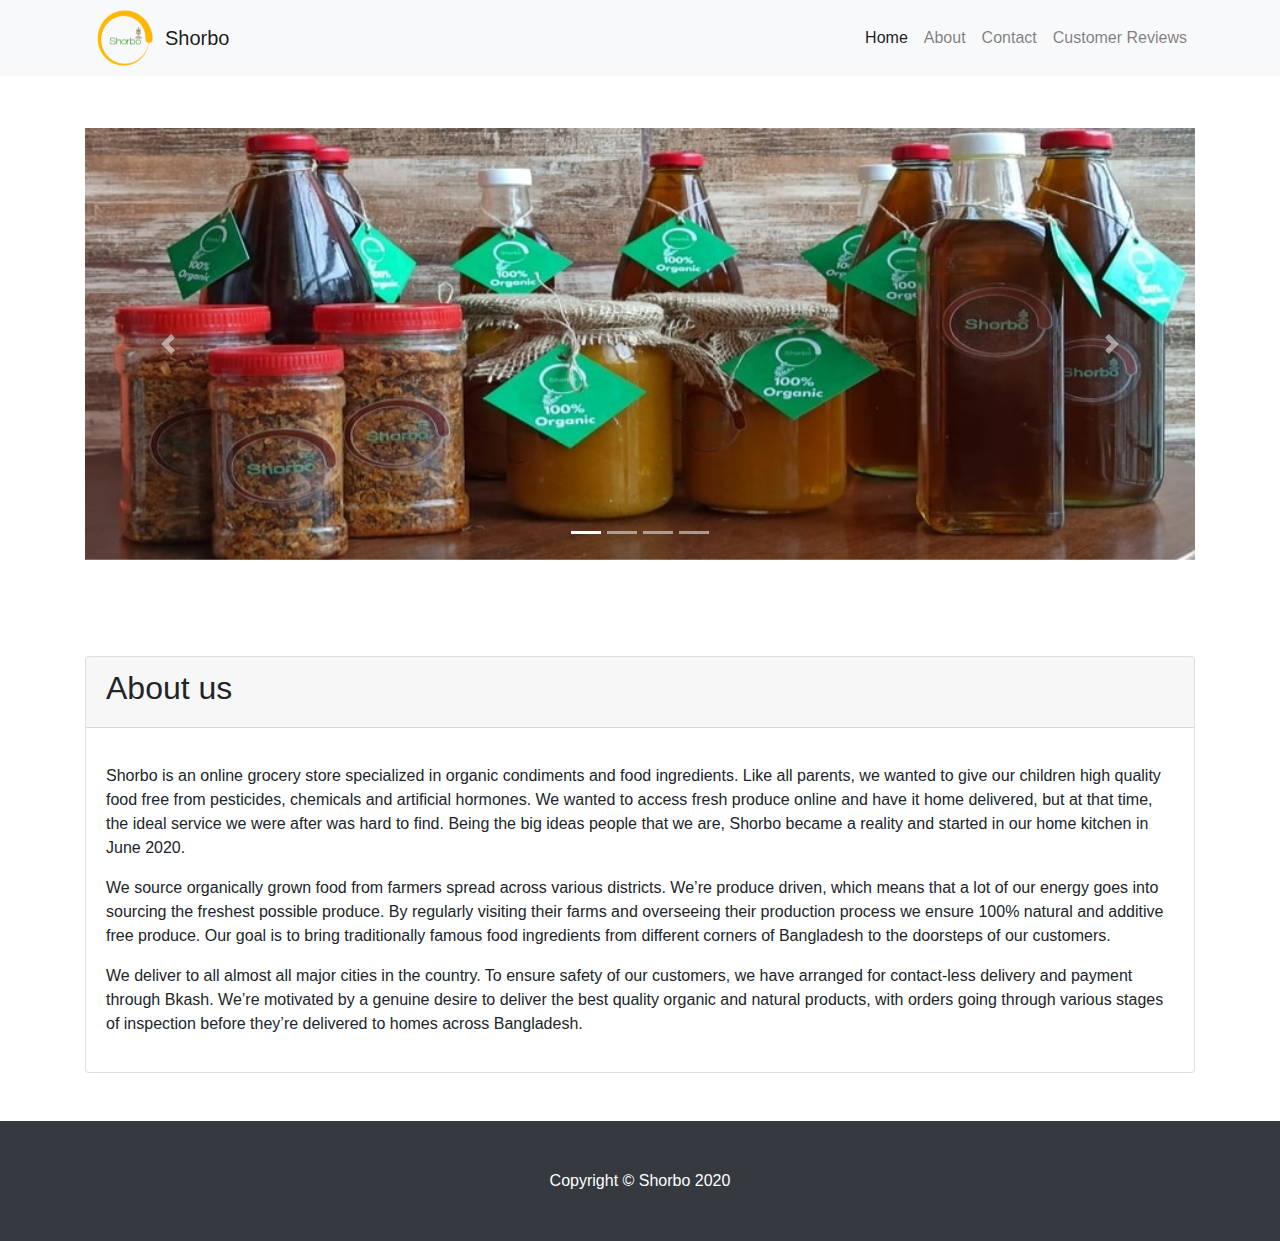
<file: about.html>
<!DOCTYPE html>
<html lang="en">

<head>

    <meta charset="utf-8">
    <meta name="viewport" content="width=device-width, initial-scale=1, shrink-to-fit=no">
    <meta name="description" content="">
    <meta name="author" content="">

    <title>Shorbo - Authentic Bangladeshi Food and Condiments</title>

    <!-- Bootstrap core CSS -->
    <link href="vendor/bootstrap/css/bootstrap.min.css" rel="stylesheet">

    <!-- Custom styles for this template -->
    <link href="css/shop-homepage.css" rel="stylesheet">

</head>

<body>
    <!-- Load Facebook SDK for JavaScript -->
    <div id="fb-root"></div>
    <script>
        window.fbAsyncInit = function () {
            FB.init({
                xfbml: true,
                version: 'v9.0'
            });
        };

        (function (d, s, id) {
            var js, fjs = d.getElementsByTagName(s)[0];
            if (d.getElementById(id)) return;
            js = d.createElement(s); js.id = id;
            js.src = 'https://connect.facebook.net/en_US/sdk/xfbml.customerchat.js';
            fjs.parentNode.insertBefore(js, fjs);
        }(document, 'script', 'facebook-jssdk'));</script>

    <!-- Your Chat Plugin code -->
    <div class="fb-customerchat" attribution=setup_tool page_id="109635067465153" theme_color="#67b868"
        logged_in_greeting="Welcome to Shorbo! If you would like to place an order please send us a message."
        logged_out_greeting="Welcome to Shorbo! If you would like to place an order please send us a message.">
    </div>

    <!-- Navigation -->
    <nav class="navbar navbar-expand-lg navbar-light bg-light fixed-top">
        <div class="container">
            <img src="resources/img/navbar/logo.png" width="80" height="60" alt="">
            <a class="navbar-brand" href="#">Shorbo</a>
            <button class="navbar-toggler" type="button" data-toggle="collapse" data-target="#navbarResponsive"
                aria-controls="navbarResponsive" aria-expanded="false" aria-label="Toggle navigation">
                <span class="navbar-toggler-icon"></span>
            </button>
            <div class="collapse navbar-collapse" id="navbarResponsive">
                <ul class="navbar-nav ml-auto">
                    <li class="nav-item active">
                        <a class="nav-link" href="index.html">Home
                            <span class="sr-only">(current)</span>
                        </a>
                    </li>
                    <li class="nav-item">
                        <a class="nav-link" href="about.html">About</a>
                    </li>
                    <li class="nav-item">
                        <a class="nav-link" href="#">Contact</a>
                    </li>
                    <li class="nav-item">
                        <a class="nav-link" href="review.html">Customer Reviews</a>
                    </li>

                </ul>
            </div>
        </div>
    </nav>

    <!-- Page Content -->
    <div class="container py-5">
        <div id="carouselExampleIndicators" class="carousel slide" data-ride="carousel">
            <ol class="carousel-indicators">
                <li data-target="#carouselExampleIndicators" data-slide-to="0" class="active"></li>
                <li data-target="#carouselExampleIndicators" data-slide-to="1"></li>
                <li data-target="#carouselExampleIndicators" data-slide-to="2"></li>
                <li data-target="#carouselExampleIndicators" data-slide-to="3"></li>
            </ol>
            <div class="carousel-inner">
                <div class="carousel-item active">
                    <img class="d-block w-100" src="resources/img/about/carousel1.jpg" alt="First slide">
                </div>
                <div class="carousel-item">
                    <img class="d-block w-100" src="resources/img/about/carousel2.jpg" alt="Second slide">
                </div>
                <div class="carousel-item">
                    <img class="d-block w-100" src="resources/img/about/carousel3.jpg" alt="Third slide">
                </div>
                <div class="carousel-item">
                    <img class="d-block w-100" src="resources/img/about/carousel4.jpg" alt="Third slide">
                </div>
            </div>
            <a class="carousel-control-prev" href="#carouselExampleIndicators" role="button" data-slide="prev">
                <span class="carousel-control-prev-icon" aria-hidden="true"></span>
                <span class="sr-only">Previous</span>
            </a>
            <a class="carousel-control-next" href="#carouselExampleIndicators" role="button" data-slide="next">
                <span class="carousel-control-next-icon" aria-hidden="true"></span>
                <span class="sr-only">Next</span>
            </a>
        </div>
    </div>

    <div class="container py-5">
        <div class="card">
            <div class="card-header">
                <h2>About us</h2>
            </div>
            <div class="card-body">
                <p class="card-text">
                <p>Shorbo is an online grocery store specialized in organic condiments and food ingredients. Like
                    all
                    parents, we wanted to give our children high quality food free from pesticides, chemicals and
                    artificial hormones. We wanted to access fresh produce online and have it home delivered, but at
                    that time, the ideal service we were after was hard to find. Being the big ideas people that we
                    are,
                    Shorbo became a reality and started in our home kitchen in June 2020. </p>
                <p>We source organically grown food from farmers spread across various districts. We’re produce
                    driven,
                    which means that a lot of our energy goes into sourcing the freshest possible produce. By
                    regularly
                    visiting their farms and overseeing their production process we ensure 100% natural and additive
                    free produce. Our goal is to bring traditionally famous food ingredients from different corners
                    of
                    Bangladesh to the doorsteps of our customers. </p>
                <p>We deliver to all almost all major cities in the country. To ensure safety of our customers, we
                    have
                    arranged for contact-less delivery and payment through Bkash. We’re motivated by a genuine
                    desire to
                    deliver the best quality organic and natural products, with orders going through various stages
                    of
                    inspection before they’re delivered to homes across Bangladesh. </p>
                </p>
            </div>
        </div>

    </div>






    <!-- Footer -->
    <footer class="py-5 bg-dark">
        <div class="container">
            <p class="m-0 text-center text-white">Copyright &copy; Shorbo 2020</p>
        </div>
        <!-- /.container -->
    </footer>

    <!-- Bootstrap core JavaScript -->
    <script src="vendor/jquery/jquery.min.js"></script>
    <script src="vendor/bootstrap/js/bootstrap.bundle.min.js"></script>

</body>

</html>
</file>
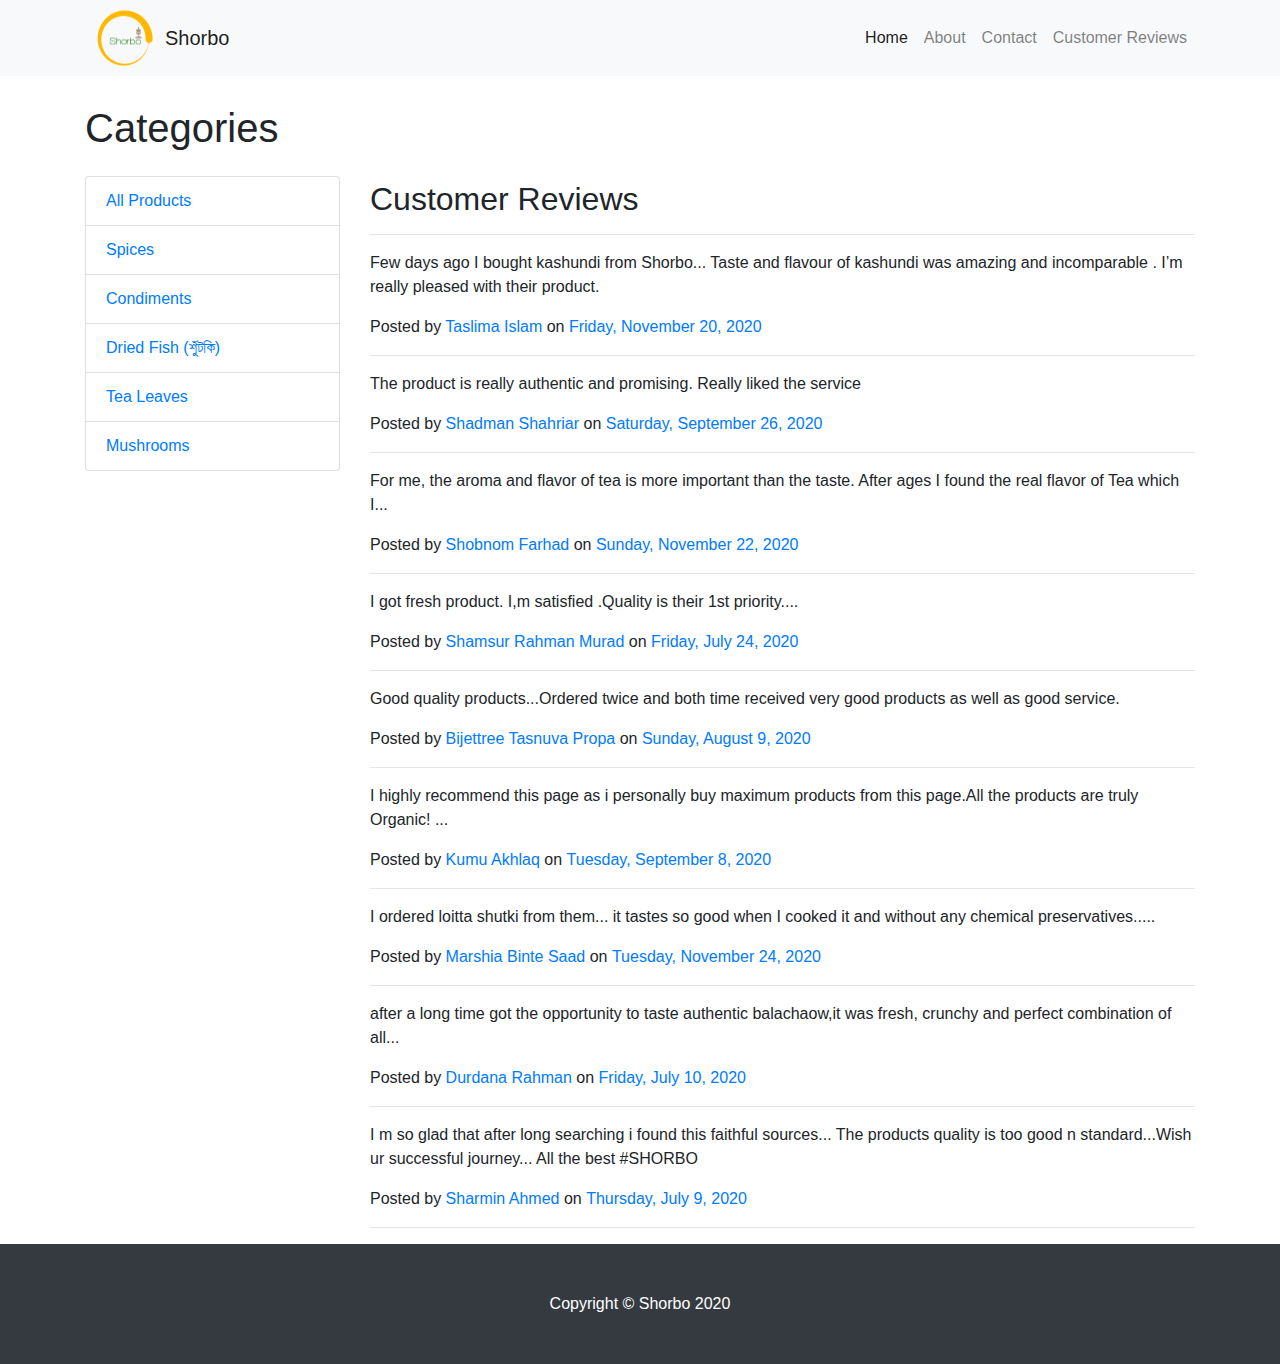
<file: review.html>
<!DOCTYPE html>
<html lang="en">

<head>

  <meta charset="utf-8">
  <meta name="viewport" content="width=device-width, initial-scale=1, shrink-to-fit=no">
  <meta name="description" content="">
  <meta name="author" content="">

  <title>Shorbo - Authentic Bangladeshi Food and Condiments</title>

  <!-- Bootstrap core CSS -->
  <link href="vendor/bootstrap/css/bootstrap.min.css" rel="stylesheet">

  <!-- Custom styles for this template -->
  <link href="css/shop-homepage.css" rel="stylesheet">

</head>

<body>
  <!-- Facebook JS SDK -->
  <div id="fb-root"></div>
  <script async defer crossorigin="anonymous" src="https://connect.facebook.net/en_US/sdk.js#xfbml=1&version=v9.0"
    nonce="aRwl4xNq"></script>

  <!-- Load Facebook SDK for JavaScript -->
  <div id="fb-root"></div>
  <script>
    window.fbAsyncInit = function () {
      FB.init({
        xfbml: true,
        version: 'v9.0'
      });
    };

    (function (d, s, id) {
      var js, fjs = d.getElementsByTagName(s)[0];
      if (d.getElementById(id)) return;
      js = d.createElement(s); js.id = id;
      js.src = 'https://connect.facebook.net/en_US/sdk/xfbml.customerchat.js';
      fjs.parentNode.insertBefore(js, fjs);
    }(document, 'script', 'facebook-jssdk'));</script>

  <!-- Your Chat Plugin code -->
  <div class="fb-customerchat" attribution=setup_tool page_id="109635067465153" theme_color="#67b868"
    logged_in_greeting="Welcome to Shorbo! If you would like to place an order please send us a message."
    logged_out_greeting="Welcome to Shorbo! If you would like to place an order please send us a message.">
  </div>

  <!-- Navigation -->
  <nav class="navbar navbar-expand-lg navbar-light bg-light fixed-top">
    <div class="container">
      <img src="resources/img/navbar/logo.png" width="80" height="60" alt="">
      <a class="navbar-brand" href="#">Shorbo</a>
      <button class="navbar-toggler" type="button" data-toggle="collapse" data-target="#navbarResponsive"
        aria-controls="navbarResponsive" aria-expanded="false" aria-label="Toggle navigation">
        <span class="navbar-toggler-icon"></span>
      </button>
      <div class="collapse navbar-collapse" id="navbarResponsive">
        <ul class="navbar-nav ml-auto">
          <li class="nav-item active">
            <a class="nav-link" href="index.html">Home
              <span class="sr-only">(current)</span>
            </a>
          </li>
          <li class="nav-item">
            <a class="nav-link" href="about.html">About</a>
          </li>
          <li class="nav-item">
            <a class="nav-link" href="#">Contact</a>
          </li>
          <li class="nav-item">
            <a class="nav-link" href="review.html">Customer Reviews</a>
          </li>

        </ul>
      </div>
    </div>
  </nav>

  <!-- Page Content -->
  <div class="container">

    <div class="row">

      <div class="col-lg-3">

        <h1 class="my-4">Categories</h1>
        <div class="list-group">
          <a href="index.html" class="list-group-item">All Products</a>
          <a href="spices.html" class="list-group-item">Spices</a>
          <a href="condiments.html" class="list-group-item">Condiments</a>
          <a href="dried_fish.html" class="list-group-item">Dried Fish (শুঁটকি)</a>
          <a href="tea.html" class="list-group-item">Tea Leaves</a>
          <a href="mushrooms.html" class="list-group-item">Mushrooms</a>


        </div>

      </div>


      <div class="col-lg-9" id="review">
        <h2> Customer Reviews</h2>
        <hr>
        <!-- /.card -->
        <div class="fb-post" data-href="https://www.facebook.com/taslima.islam.75/posts/3161644457273506"
          data-show-text="true" data-width="">
          <blockquote cite="https://www.facebook.com/taslima.islam.75/posts/3161644457273506"
            class="fb-xfbml-parse-ignore">
            <p>Few days ago I bought kashundi from Shorbo... Taste and flavour of kashundi was amazing and incomparable
              . I’m really pleased with their product.</p>
            Posted by <a href="#" role="button">Taslima Islam</a> on&nbsp;<a
              href="https://www.facebook.com/taslima.islam.75/posts/3161644457273506">Friday, November 20, 2020</a>
          </blockquote>
        </div>
        <hr>

        <div class="fb-post" data-href="https://www.facebook.com/shadman.shahmiar/posts/2832035460359633"
          data-show-text="true" data-width="">
          <blockquote cite="https://www.facebook.com/shadman.shahmiar/posts/2832035460359633"
            class="fb-xfbml-parse-ignore">
            <p>The product is really authentic and promising. Really liked the service</p>
            Posted by <a href="https://www.facebook.com/shadman.shahmiar">Shadman Shahriar</a> on&nbsp;<a
              href="https://www.facebook.com/shadman.shahmiar/posts/2832035460359633">Saturday, September 26, 2020</a>
          </blockquote>
        </div>
        <hr>

        <div class="fb-post" data-href="https://www.facebook.com/sumyia.shobnom/posts/3830085310338092"
          data-show-text="true" data-width="">
          <blockquote cite="https://www.facebook.com/sumyia.shobnom/posts/3830085310338092"
            class="fb-xfbml-parse-ignore">
            <p>For me, the aroma and flavor of tea is more important than the taste. After ages I found the real flavor
              of Tea which I...</p>Posted by <a href="#" role="button">Shobnom Farhad</a> on&nbsp;<a
              href="https://www.facebook.com/sumyia.shobnom/posts/3830085310338092">Sunday, November 22, 2020</a>
          </blockquote>
        </div>
        <hr>

        <div class="fb-post" data-href="https://www.facebook.com/ShamsMurad/posts/3415851141781884"
          data-show-text="true" data-width="">
          <blockquote cite="https://www.facebook.com/ShamsMurad/posts/3415851141781884" class="fb-xfbml-parse-ignore">
            <p>I got fresh product. I,m satisfied .Quality is their 1st priority....</p>Posted by <a href="#"
              role="button">Shamsur Rahman Murad</a> on&nbsp;<a
              href="https://www.facebook.com/ShamsMurad/posts/3415851141781884">Friday, July 24, 2020</a>
          </blockquote>
        </div>
        <hr>
        <div class="fb-post" data-href="https://www.facebook.com/bijettree.propa/posts/10216935521811222"
          data-show-text="true" data-width="">
          <blockquote cite="https://www.facebook.com/bijettree.propa/posts/10216935521811222"
            class="fb-xfbml-parse-ignore">
            <p>Good quality products...Ordered twice and both time received very good products as well as good service.
            </p>Posted by <a href="#" role="button">Bijettree Tasnuva Propa</a> on&nbsp;<a
              href="https://www.facebook.com/bijettree.propa/posts/10216935521811222">Sunday, August 9, 2020</a>
          </blockquote>
        </div>
        <hr>
        <div class="fb-post" data-href="https://www.facebook.com/kumkum.akhlaq/posts/10157293432732097"
          data-show-text="true" data-width="">
          <blockquote cite="https://www.facebook.com/kumkum.akhlaq/posts/10157293432732097"
            class="fb-xfbml-parse-ignore">
            <p>I highly recommend this page as i personally buy maximum products from this page.All the products are
              truly Organic! ...</p>Posted by <a href="#" role="button">Kumu Akhlaq</a> on&nbsp;<a
              href="https://www.facebook.com/kumkum.akhlaq/posts/10157293432732097">Tuesday, September 8, 2020</a>
          </blockquote>
        </div>
        <hr>
        <div class="fb-post" data-href="https://www.facebook.com/marshia.saad/posts/10221806872494689"
          data-show-text="true" data-width="">
          <blockquote cite="https://www.facebook.com/marshia.saad/posts/10221806872494689"
            class="fb-xfbml-parse-ignore">
            <p>I ordered loitta shutki from them... it tastes so good when I cooked it and without any chemical
              preservatives.....</p>Posted by <a href="https://www.facebook.com/marshia.saad">Marshia Binte Saad</a>
            on&nbsp;<a href="https://www.facebook.com/marshia.saad/posts/10221806872494689">Tuesday, November 24,
              2020</a>
          </blockquote>
        </div>
        <hr>
        <div class="fb-post" data-href="https://www.facebook.com/durdana.noor/posts/10223886488374628"
          data-show-text="true" data-width="">
          <blockquote cite="https://www.facebook.com/durdana.noor/posts/10223886488374628"
            class="fb-xfbml-parse-ignore">
            <p>after a long time got the opportunity to taste authentic balachaow,it was fresh, crunchy and perfect
              combination of all...</p>Posted by <a href="https://www.facebook.com/durdana.noor">Durdana Rahman</a>
            on&nbsp;<a href="https://www.facebook.com/durdana.noor/posts/10223886488374628">Friday, July 10, 2020</a>
          </blockquote>
        </div>
        <hr>
        <div class="fb-post" data-href="https://www.facebook.com/sharmin.ahmed.773/posts/3116896491698069"
          data-show-text="true" data-width="">
          <blockquote cite="https://www.facebook.com/sharmin.ahmed.773/posts/3116896491698069"
            class="fb-xfbml-parse-ignore">
            <p>I m so glad that after long searching i found this faithful sources... The products quality is too good n
              standard...Wish ur successful journey... All the best #SHORBO</p>Posted by <a
              href="https://www.facebook.com/sharmin.ahmed.773">Sharmin Ahmed</a> on&nbsp;<a
              href="https://www.facebook.com/sharmin.ahmed.773/posts/3116896491698069">Thursday, July 9, 2020</a>
          </blockquote>
        </div>
        <hr>
        <!-- /.card -->

      </div>
      <!-- /.col-lg-9 -->

    </div>

  </div>
  <!-- /.container -->

  <!-- Footer -->
  <footer class="py-5 bg-dark">
    <div class="container">
      <p class="m-0 text-center text-white">Copyright &copy; Shorbo 2020</p>
    </div>
    <!-- /.container -->
  </footer>

  <!-- Bootstrap core JavaScript -->
  <script src="vendor/jquery/jquery.min.js"></script>
  <script src="vendor/bootstrap/js/bootstrap.bundle.min.js"></script>

</body>

</html>
</file>
<file: css/shop-homepage.css>
body {
  padding-top: 80px;
}

#review {
  padding-top: 100px;
}

#main {
  padding-top: 25px;
}

.jumbotron-image {
  background-position: center center;
  background-repeat: no-repeat;
  background-size: cover;
}
</file>
